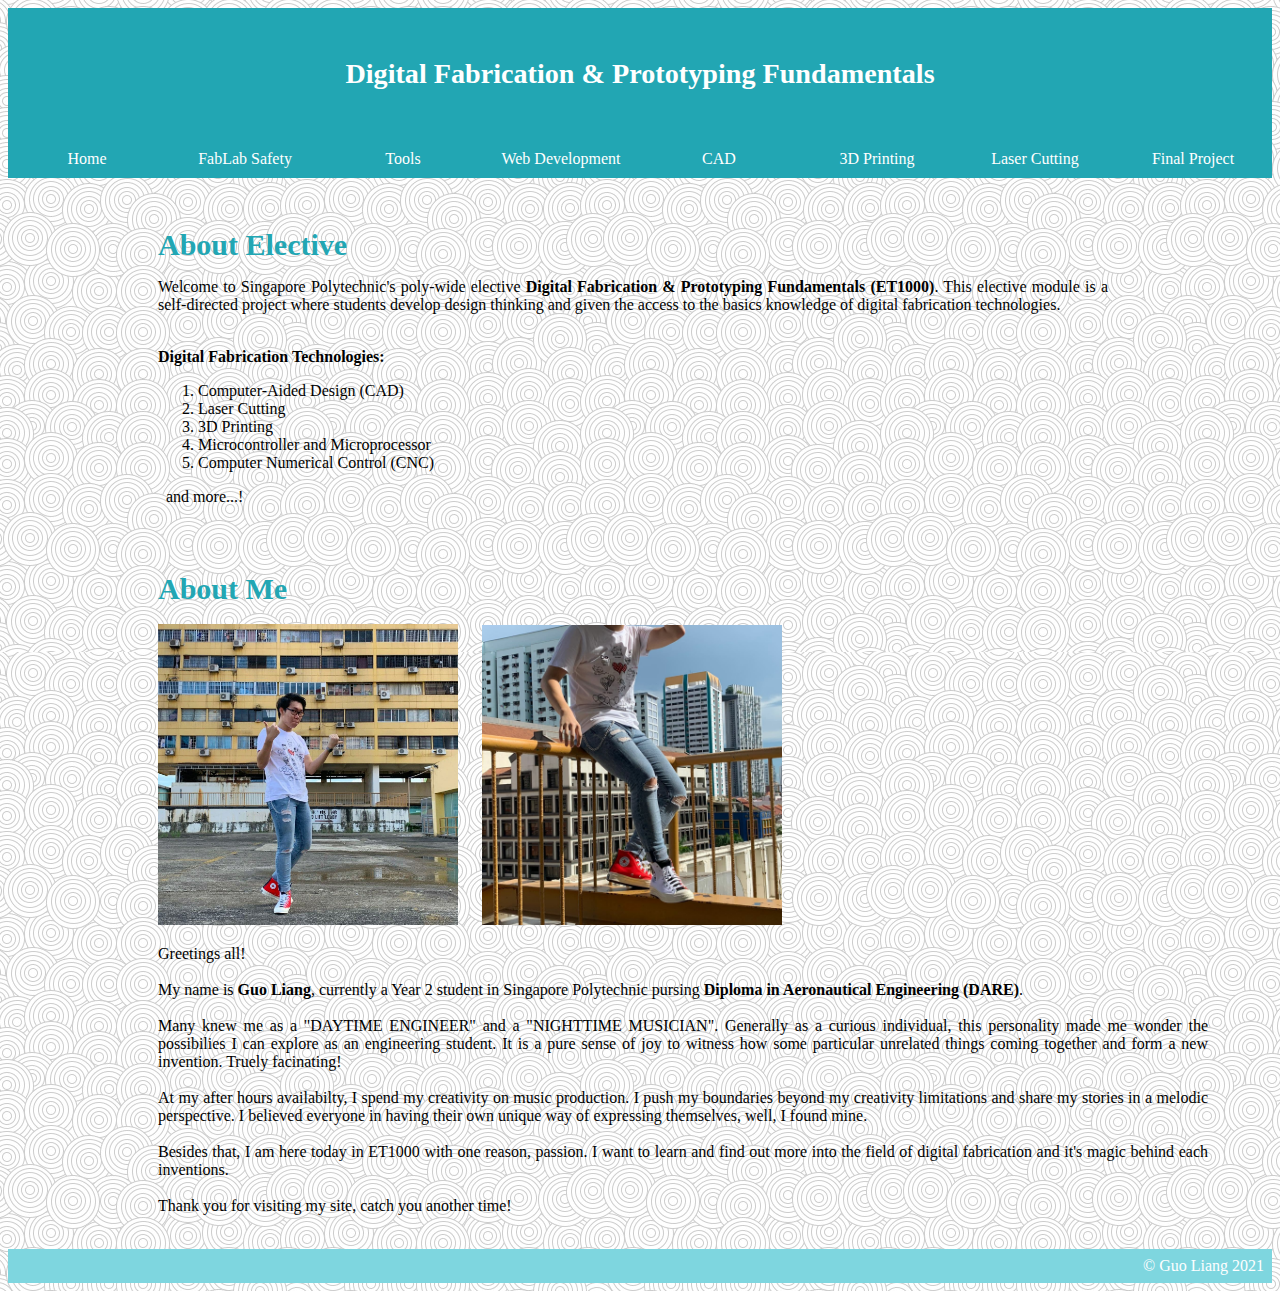
<file: index.html>
<!DOCTYPE html>
<html>

<head>
    <meta name="viewport" content="width=device-width, initial-scale=1.0">
    <title>DFAB Home</title>
    <link rel="stylesheet" type="text/css" href="style_index.css" />
    <style>
        * {
            box-sizing: border-box
        }

        /*fit the number of nav tabs*/
        body {
            background-image: url(pattern.jpg);
        }

        #navbar {
            position: relative;
            overflow: auto;
            background-color: #22a6b3;
        }

        #navbar a {
            float: left;
            padding: 10px;
            color: white;
            text-decoration: none;
            width: 12.5%;
            /* eight links of equal widths */
            text-align: center;
        }

        li {
            float: left;
        }
    </style>
</head>

<body>

    <div id="container">
        <div id="header">
            <h1>
                Digital Fabrication & Prototyping Fundamentals</h1>
        </div>

        <div id="content">

            <div id="navbar">
                <a href="index.html">Home</a>
                <a href="01-safety.html">FabLab Safety</a>
                <a href="02-tools.html">Tools</a>
                <a href="03-web.html">Web Development</a>
                <a href="04-cad.html">CAD</a></li>
                <a href="05-3dprint.html">3D Printing</a>
                <a href="06-laser.html">Laser Cutting</a>
                <a href="09-project.html">Final Project</a>
            </div>

            <div id="main1">
                <h2>About Elective</h2>
                <p>Welcome to Singapore Polytechnic's poly-wide elective
                    <b>Digital Fabrication & Prototyping Fundamentals (ET1000)</b>.
                    This elective module is a self-directed project where
                    students develop design thinking and given the access to the
                    basics knowledge of digital fabrication technologies.
                </p>
                <p> <br><b>Digital Fabrication Technologies:</b>

                <ol>
                    <li>Computer-Aided Design (CAD)</li>
                    <br>
                    <li>Laser Cutting</li>
                    <br>
                    <li>3D Printing</li>
                    <br>
                    <li>Microcontroller and Microprocessor</li>
                    <br>
                    <li>Computer Numerical Control (CNC)</li>
                </ol>

                </p>
                <p><br>&nbsp;&nbsp;and more...!</p>
            </div>

            <div id="main2">
                <h3>About Me</h3>
                <br>
                <img src="ppic2.jpg" width="300" />
                &nbsp;&nbsp;&nbsp;&nbsp;
                <img src="ppic1.jpg" width="300" />

                <p>
                    Greetings all! <br><br> My name is <b>Guo Liang</b>,
                    currently a Year 2 student in Singapore Polytechnic
                    pursing <b>Diploma in Aeronautical Engineering (DARE)</b>.
                    <br><br> Many knew me as a "DAYTIME ENGINEER" and a "NIGHTTIME MUSICIAN".
                    Generally as a curious individual, this personality made me wonder
                    the possibilies I can explore as an engineering student.
                    It is a pure sense of joy to witness how some particular unrelated
                    things coming together and form a new invention. Truely facinating!
                    <br><br>At my after hours availabilty, I spend my creativity on music production.
                    I push my boundaries beyond my creativity limitations and share my stories
                    in a melodic perspective. I believed everyone in having their own unique
                    way of expressing themselves, well, I found mine. <br><br> Besides that,
                    I am here today in ET1000 with one reason, passion. I want to learn and
                    find out more into the field of digital fabrication and it's magic behind each
                    inventions.<br><br> Thank you for visiting my site, catch you another time! <br><br>

                </p>
            </div>

            <div id="footer">
                &copy; Guo Liang 2021
            </div>
        </div>

</body>

</html>
</file>
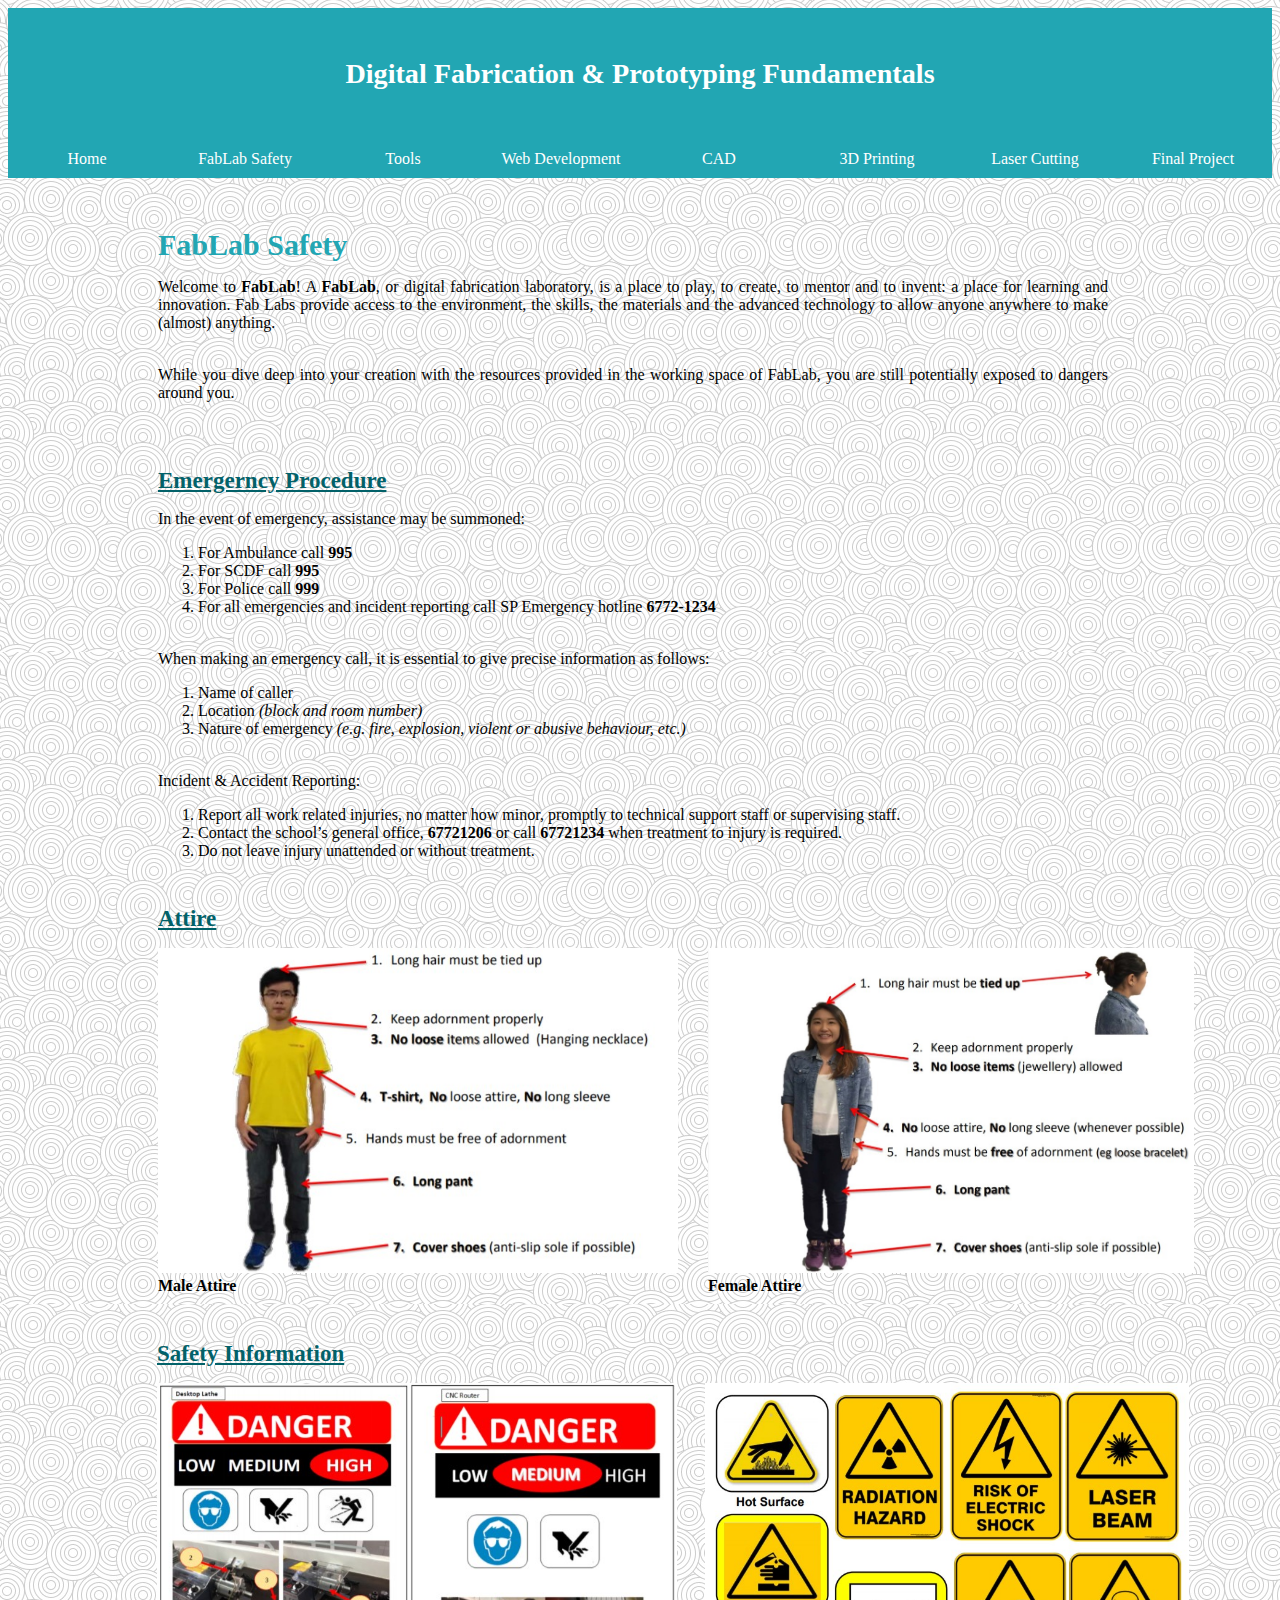
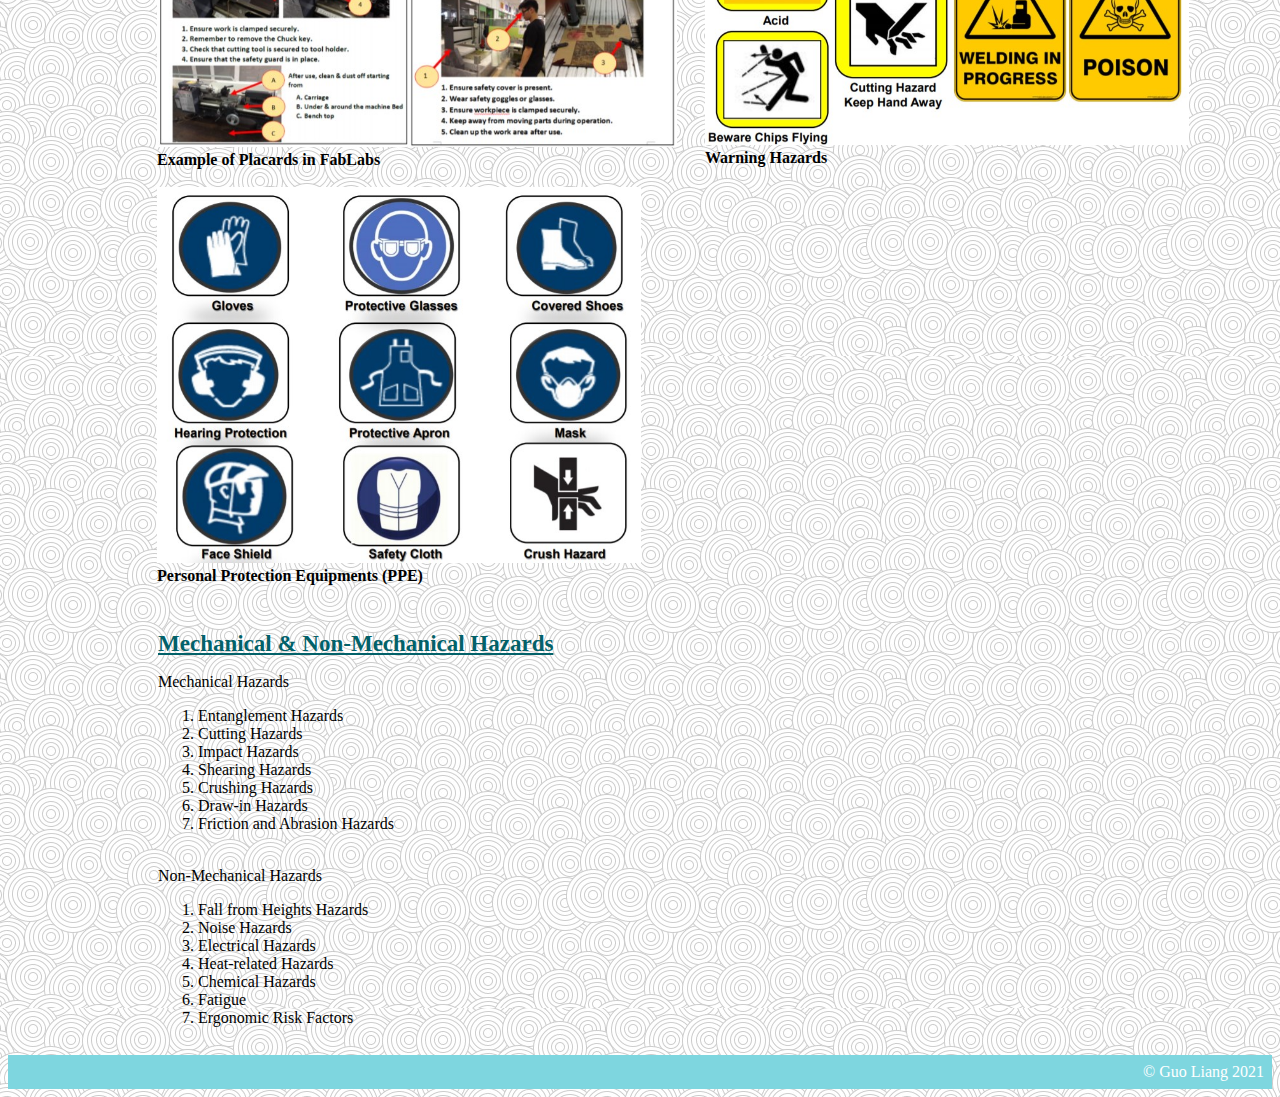
<file: 01-safety.html>
<!DOCTYPE html>
<html>

<head>
    <meta name="viewport" content="width=device-width, initial-scale=1.0">
    <title>DFAB Home</title>
    <link rel="stylesheet" type="text/css" href="style_safety.css" />
    <style>
        * {
            box-sizing: border-box
        }

        /*fit the number of nav tabs*/
        body {
            background-image: url(pattern.jpg);
        }

        #navbar {
            position: relative;
            overflow: auto;
            background-color: #22a6b3;
        }

        #navbar a {
            float: left;
            padding: 10px;
            color: white;
            text-decoration: none;
            width: 12.5%;
            /* eight links of equal widths */
            text-align: center;
        }

        li {
            float: left;
        }
    </style>
</head>

<body>

    <div id="container">
        <div id="header">
            <h1>
                Digital Fabrication & Prototyping Fundamentals</h1>
        </div>

        <div id="content">

            <div id="navbar">
                <a href="index.html">Home</a>
                <a href="01-safety.html">FabLab Safety</a>
                <a href="02-tools.html">Tools</a>
                <a href="03-web.html">Web Development</a>
                <a href="04-cad.html">CAD</a></li>
                <a href="05-3dprint.html">3D Printing</a>
                <a href="06-laser.html">Laser Cutting</a>
                <a href="09-project.html">Final Project</a>
            </div>

            <div id="main1">
                <h2>FabLab Safety</h2>
                <p>Welcome to <b>FabLab</b>! A <b>FabLab</b>, or digital fabrication laboratory,
                    is a place to play, to create, to mentor and to invent:
                    a place for learning and innovation.
                    Fab Labs provide access to the environment, the skills, the materials
                    and the advanced technology to allow anyone anywhere to make (almost)
                    anything.
                </p>

                <p><br> While you dive deep into your creation with the resources provided
                    in the working space of FabLab, you are still potentially exposed to
                    dangers around you.
                </p>

            </div>

            <div id="main2">
                <h3><u>Emergerncy Procedure</u></h3>
                <p>
                    In the event of emergency, assistance may be summoned:
                <ol>
                    <li>For Ambulance call <b>995</b></li>
                    <br>
                    <li>For SCDF call <b>995</b></li>
                    <br>
                    <li>For Police call <b>999</b></li>
                    <br>
                    <li> For all emergencies and incident reporting call
                        SP Emergency hotline <b>6772-1234</b></li>
                    <br><br>
                </ol>

                When making an emergency call, it is essential to
                give precise information as follows:
                <ol>
                    <li>Name of caller</li>
                    <br>
                    <li>Location <i>(block and room number)</i></li>
                    <br>
                    <li>Nature of emergency <i>(e.g. fire, explosion, violent or
                            abusive behaviour, etc.)</i></li>
                    <br><br>
                </ol>

                Incident & Accident Reporting:
                <ol>
                    <li>Report all work related injuries, no matter how minor,
                        promptly to technical support staff or supervising staff.</li>
                    <br>
                    <li>Contact the school’s general office, <b>67721206</b> or call
                        <b>67721234</b> when treatment to injury is required.
                    </li>
                    <br>
                    <li>Do not leave injury unattended or without treatment.</li>
                    <br>
                </ol>

                </p>

            </div>

            <div id="main3">
                <h4><u>Attire</u></h4>
                <p>
                <div class="gridA">
                    <div class="grid1">
                        <img src="Male Attire.jpg" width="520" />
                        <b>Male Attire</b>
                    </div>

                    <div class="grid2">
                        <img src="Female Attire.jpg" width="486" />
                        <b>Female Attire</b>
                    </div>
                </div>
                </p>
            </div>

            <div id="main4">
                <h5><u>Safety Information</u></h5>
                <p>
                <div class="gridB">
                    <div class="grid3">
                        <img src="Cards.jpg" width="520" />
                        <b>Example of Placards in FabLabs</b>
                    </div>

                    <div class="grid4">
                        <img src="Warning.jpg" width="484" />
                        <b>Warning Hazards</b>
                    </div>
                </div>

                <br>
                <img src="PPE.jpg" width="484" />
                <br>
                <b>Personal Protection Equipments (PPE)</b>
                </p>
            </div>

            <div id="main5">
                <h6><u>Mechanical & Non-Mechanical Hazards</u></h6>
                <p>
                    Mechanical Hazards
                <ol>
                    <li>Entanglement Hazards</li>
                    <br>
                    <li>Cutting Hazards</li>
                    <br>
                    <li>Impact Hazards</li>
                    <br>
                    <li>Shearing Hazards</li>
                    <br>
                    <li>Crushing Hazards</li>
                    <br>
                    <li>Draw-in Hazards</li>
                    <br>
                    <li>Friction and Abrasion Hazards</li>
                    <br><br>
                </ol>

                Non-Mechanical Hazards
                <ol>
                    <li>Fall from Heights Hazards</li>
                    <br>
                    <li>Noise Hazards</li>
                    <br>
                    <li>Electrical Hazards</li>
                    <br>
                    <li>Heat-related Hazards</li>
                    <br>
                    <li>Chemical Hazards</li>
                    <br>
                    <li>Fatigue</li>
                    <br>
                    <li>Ergonomic Risk Factors</li>
                </ol>
                </p>

            </div>

        </div>

        <div id="footer">
            &copy; Guo Liang 2021
        </div>

    </div>

</body>

</html>
</file>
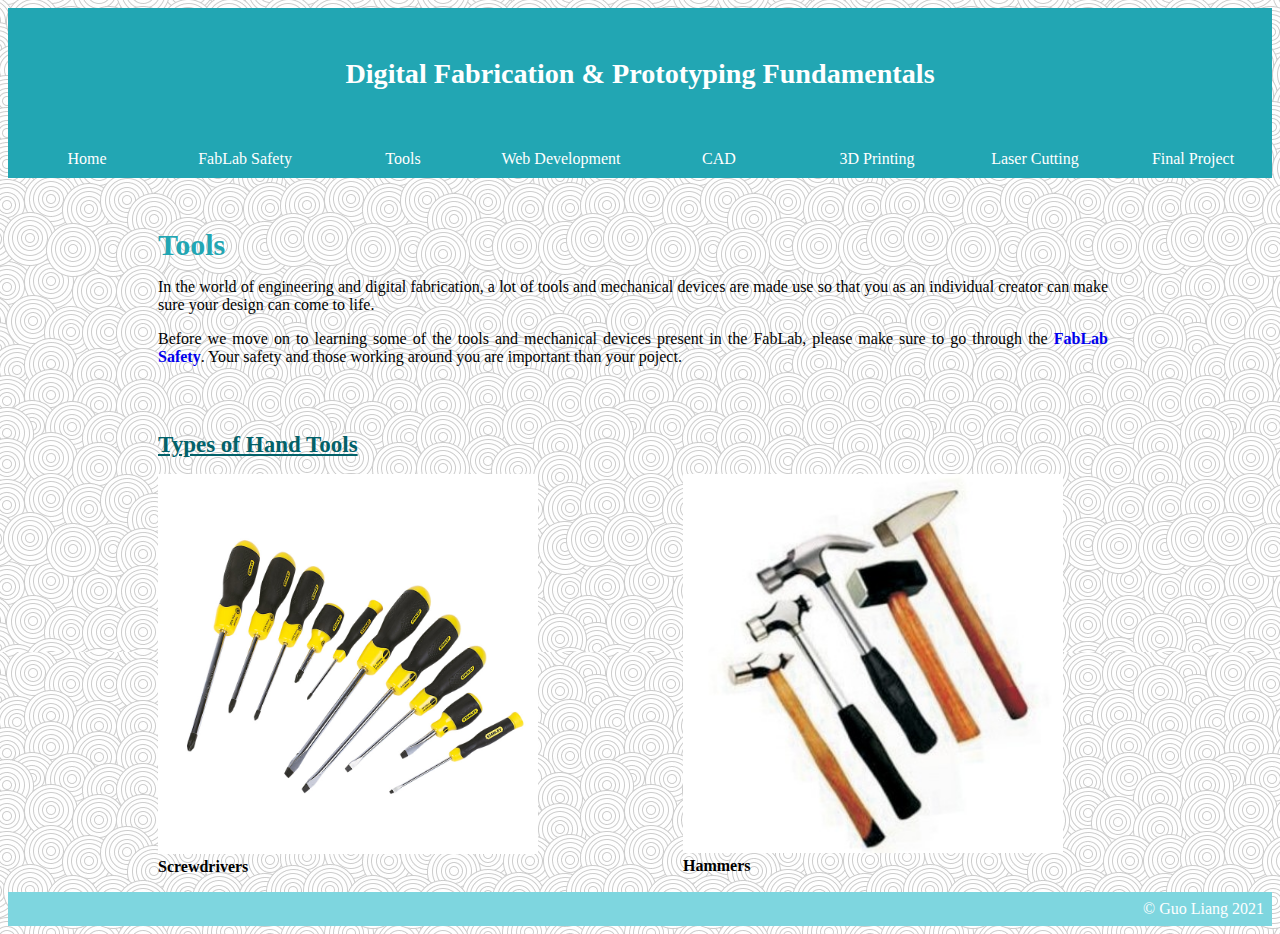
<file: 02-tools.html>
<!DOCTYPE html>
<html>

<head>
    <meta name="viewport" content="width=device-width, initial-scale=1.0">
    <title>DFAB Home</title>
    <link rel="stylesheet" type="text/css" href="style_tools.css" />
    <style>
        * {
            box-sizing: border-box
        }

        /*fit the number of nav tabs*/
        body {
            background-image: url(pattern.jpg);
        }

        #navbar {
            position: relative;
            overflow: auto;
            background-color: #22a6b3;
        }

        #navbar a {
            float: left;
            padding: 10px;
            color: white;
            text-decoration: none;
            width: 12.5%;
            /* eight links of equal widths */
            text-align: center;
        }

        li {
            float: left;
        }

        #main1 a {
            text-decoration: none;
        }
    </style>
</head>

<body>

    <div id="container">
        <div id="header">
            <h1>
                Digital Fabrication & Prototyping Fundamentals</h1>
        </div>

        <div id="content">

            <div id="navbar">
                <a href="index.html">Home</a>
                <a href="01-safety.html">FabLab Safety</a>
                <a href="02-tools.html">Tools</a>
                <a href="03-web.html">Web Development</a>
                <a href="04-cad.html">CAD</a></li>
                <a href="05-3dprint.html">3D Printing</a>
                <a href="06-laser.html">Laser Cutting</a>
                <a href="09-project.html">Final Project</a>
            </div>

            <div id="main1">
                <h2>Tools</h2>
                <p>In the world of engineering and digital fabrication,
                    a lot of tools and mechanical devices are made use so that
                    you as an individual creator can make sure your design can
                    come to life.
                </p>

                <p>Before we move on to learning some of the tools and mechanical
                    devices present in the FabLab, please make sure to go through
                    the <a href="01-safety.html"><b>FabLab Safety</b></a>. Your safety
                    and those working around you are important than your poject.
                </p>
            </div>

            <div id="main2">
                <h3><u>Types of Hand Tools</u></h3>
                <p>
                <div class="gridA">
                    <div class="grid1">
                        <img src="Screwdrivers.jpg" width="380" />
                        <br><b>Screwdrivers</b>
                    </div>

                    <div class="grid2">
                        <img src="Hammers.jpg" width="380" />
                        <br><b>Hammers</b>
                    </div>
                </div>
                </p>
            </div>
        </div>
        <div id="footer">
            &copy; Guo Liang 2021
        </div>
    </div>
</body>

</html>
</file>
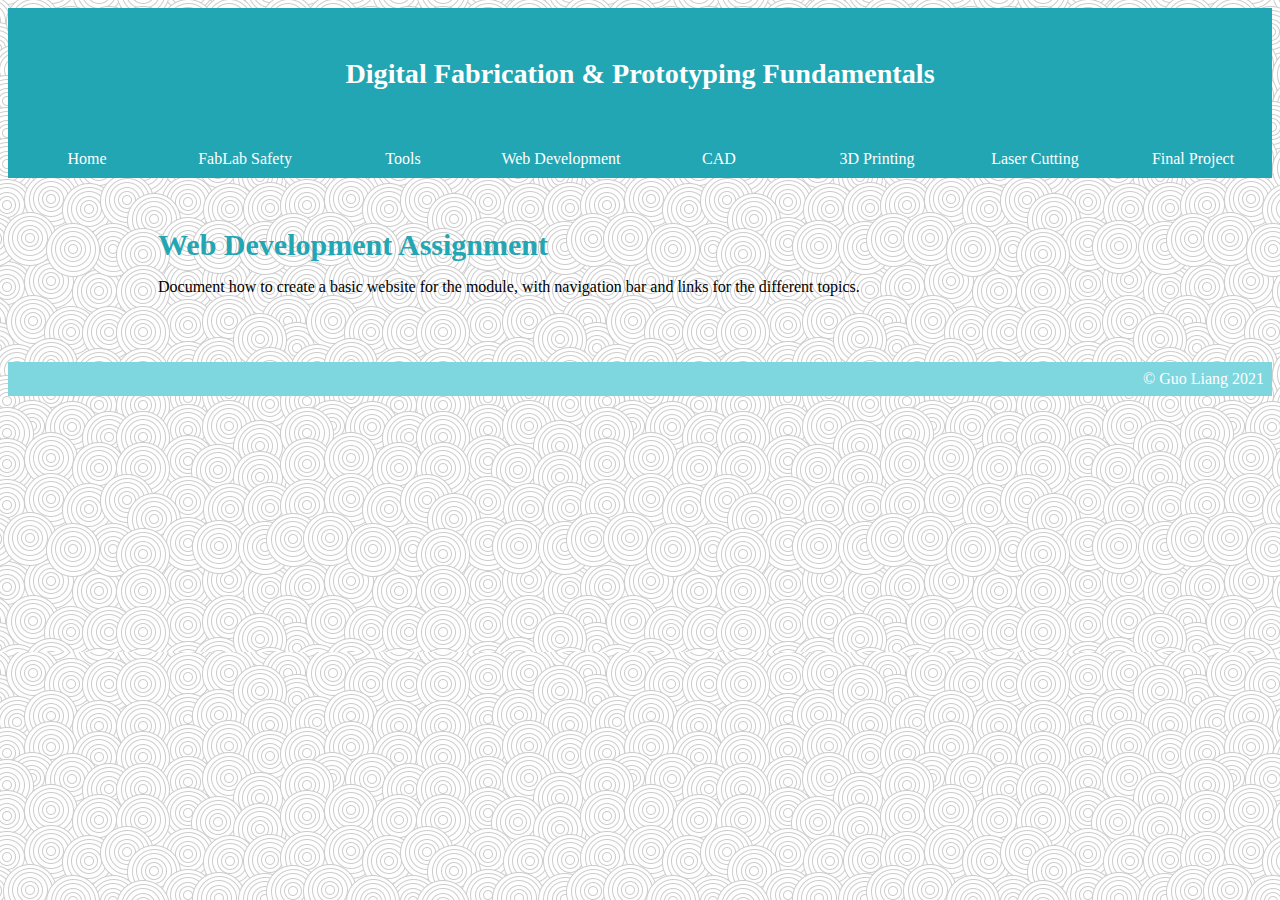
<file: 03-web.html>
<!DOCTYPE html>
<html>

<head>
    <meta name="viewport" content="width=device-width, initial-scale=1.0">
    <title>DFAB Home</title>
    <link rel="stylesheet" type="text/css" href="style_index.css" />
    <style>
        * {box-sizing: border-box} /*fit the number of nav tabs*/
        body {
            background-image: url(pattern.jpg);
        }

        #navbar {
            position: relative;
            overflow: auto;
            background-color: #22a6b3;
        }

        #navbar a {
            float: left;
            padding: 10px;
            color: white;
            text-decoration: none;
            width: 12.5%; /* eight links of equal widths */
            text-align: center;
        }

        li {
            float: left;
        }
    </style>
</head>

<body>

    <div id="container">
        <div id="header">
            <h1>
                Digital Fabrication & Prototyping Fundamentals</h1>
        </div>

        <div id="content">

            <div id="navbar">
                <a href="index.html">Home</a>
                <a href="01-safety.html">FabLab Safety</a>
                <a href="02-tools.html">Tools</a>
                <a href="03-web.html">Web Development</a>
                <a href="04-cad.html">CAD</a></li>
                <a href="05-3dprint.html">3D Printing</a>
                <a href="06-laser.html">Laser Cutting</a>
                <a href="09-project.html">Final Project</a>
            </div>

            <div id="main1">
                <h2>Web Development Assignment</h2>
                <p>Document how to create a basic website for the module, with navigation bar and links for the
                    different topics.</p>
            </div>
        </div>
        <div id="footer">
            &copy; Guo Liang 2021
        </div>
    </div>
</body>

</html>
</file>
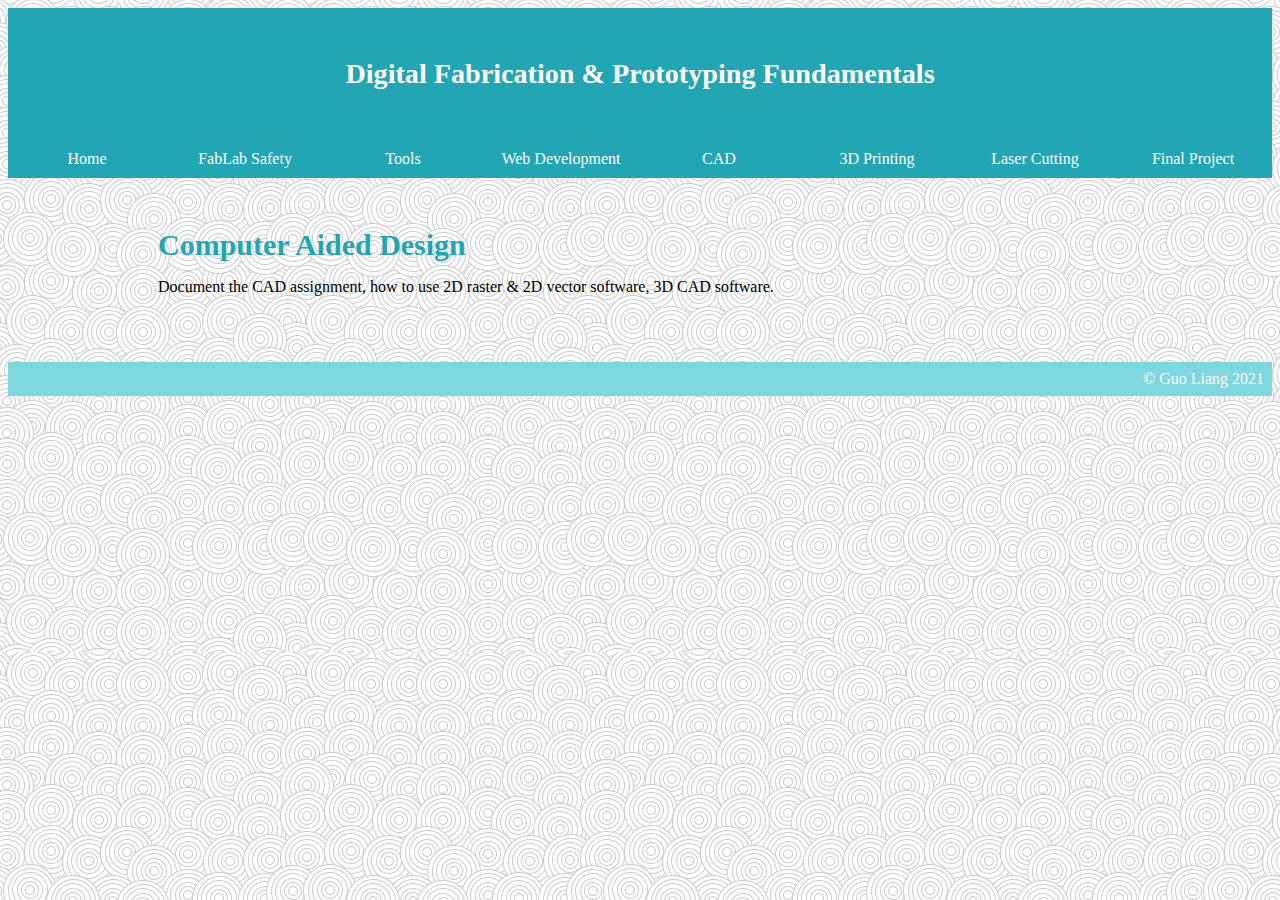
<file: 04-cad.html>
<!DOCTYPE html>
<html>

<head>
    <meta name="viewport" content="width=device-width, initial-scale=1.0">
    <title>DFAB Home</title>
    <link rel="stylesheet" type="text/css" href="style_index.css" />
    <style>
        * {box-sizing: border-box} /*fit the number of nav tabs*/
        body {
            background-image: url(pattern.jpg);
        }

        #navbar {
            position: relative;
            overflow: auto;
            background-color: #22a6b3;
        }

        #navbar a {
            float: left;
            padding: 10px;
            color: white;
            text-decoration: none;
            width: 12.5%; /* eight links of equal widths */
            text-align: center;
        }

        li {
            float: left;
        }
    </style>
</head>

<body>

    <div id="container">
        <div id="header">
            <h1>
                Digital Fabrication & Prototyping Fundamentals</h1>
        </div>

        <div id="content">

            <div id="navbar">
                <a href="index.html">Home</a>
                <a href="01-safety.html">FabLab Safety</a>
                <a href="02-tools.html">Tools</a>
                <a href="03-web.html">Web Development</a>
                <a href="04-cad.html">CAD</a></li>
                <a href="05-3dprint.html">3D Printing</a>
                <a href="06-laser.html">Laser Cutting</a>
                <a href="09-project.html">Final Project</a>
            </div>

            <div id="main1">
                <h2>Computer Aided Design</h2>
                <p>Document the CAD assignment, how to use 2D raster & 2D vector software, 3D CAD software.</p>
            </div>
        </div>
        <div id="footer">
            &copy; Guo Liang 2021
        </div>
    </div>
</body>

</html>
</file>
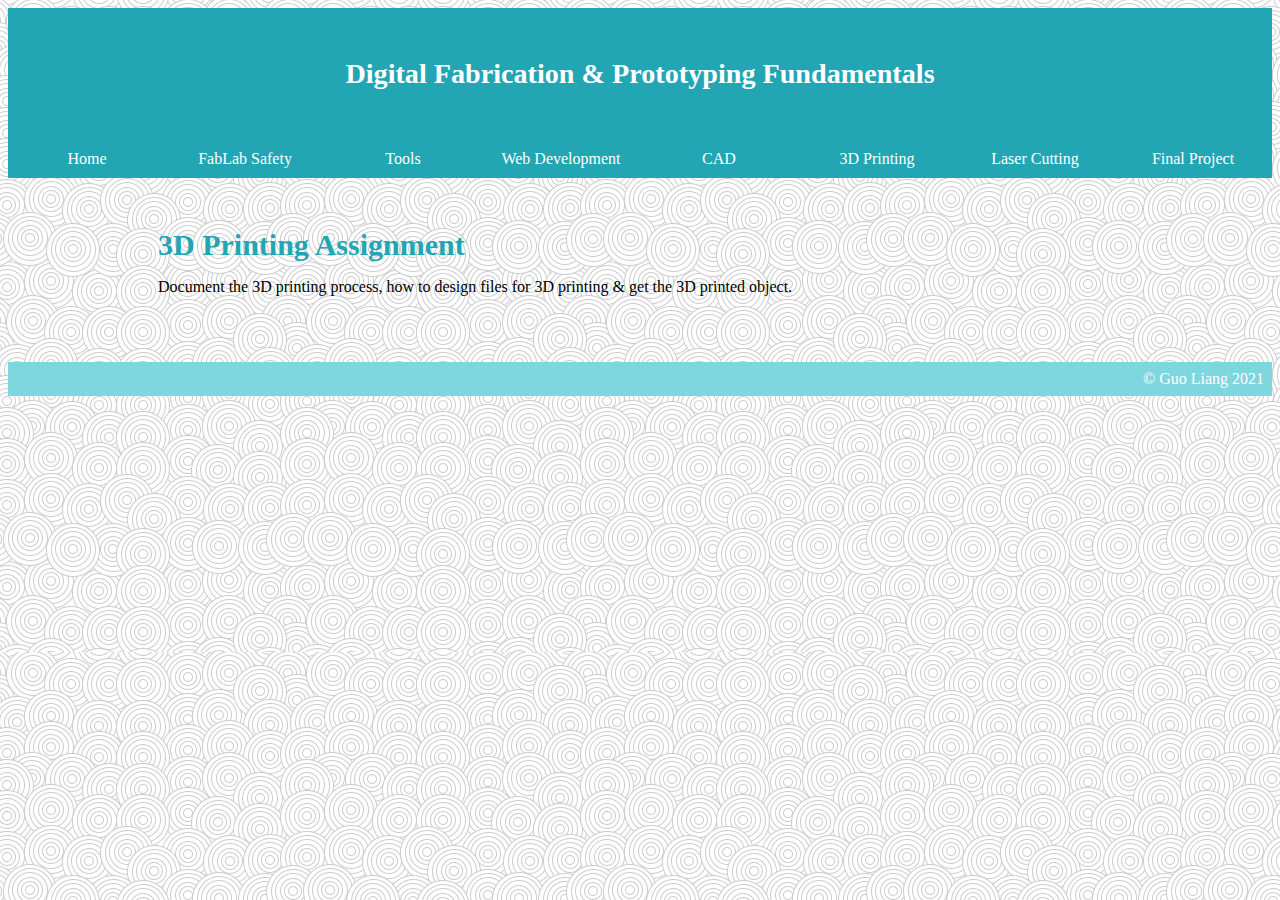
<file: 05-3dprint.html>
<!DOCTYPE html>
<html>

<head>
    <meta name="viewport" content="width=device-width, initial-scale=1.0">
    <title>DFAB Home</title>
    <link rel="stylesheet" type="text/css" href="style_index.css" />
    <style>
        * {box-sizing: border-box} /*fit the number of nav tabs*/
        body {
            background-image: url(pattern.jpg);
        }

        #navbar {
            position: relative;
            overflow: auto;
            background-color: #22a6b3;
        }

        #navbar a {
            float: left;
            padding: 10px;
            color: white;
            text-decoration: none;
            width: 12.5%;/* eight links of equal widths */
            text-align: center;
        }

        li {
            float: left;
        }
    </style>
</head>

<body>

    <div id="container">
        <div id="header">
            <h1>
                Digital Fabrication & Prototyping Fundamentals</h1>
        </div>

        <div id="content">

            <div id="navbar">
                <a href="index.html">Home</a>
                <a href="01-safety.html">FabLab Safety</a>
                <a href="02-tools.html">Tools</a>
                <a href="03-web.html">Web Development</a>
                <a href="04-cad.html">CAD</a></li>
                <a href="05-3dprint.html">3D Printing</a>
                <a href="06-laser.html">Laser Cutting</a>
                <a href="09-project.html">Final Project</a>
            </div>

            <div id="main1">
                <h2>3D Printing Assignment</h2>
                <p>Document the 3D printing process, how to design files for 3D printing & get the 3D printed object.
                </p>
            </div>
            <div id="footer">
                &copy; Guo Liang 2021
            </div>
</body>

</html>
</file>
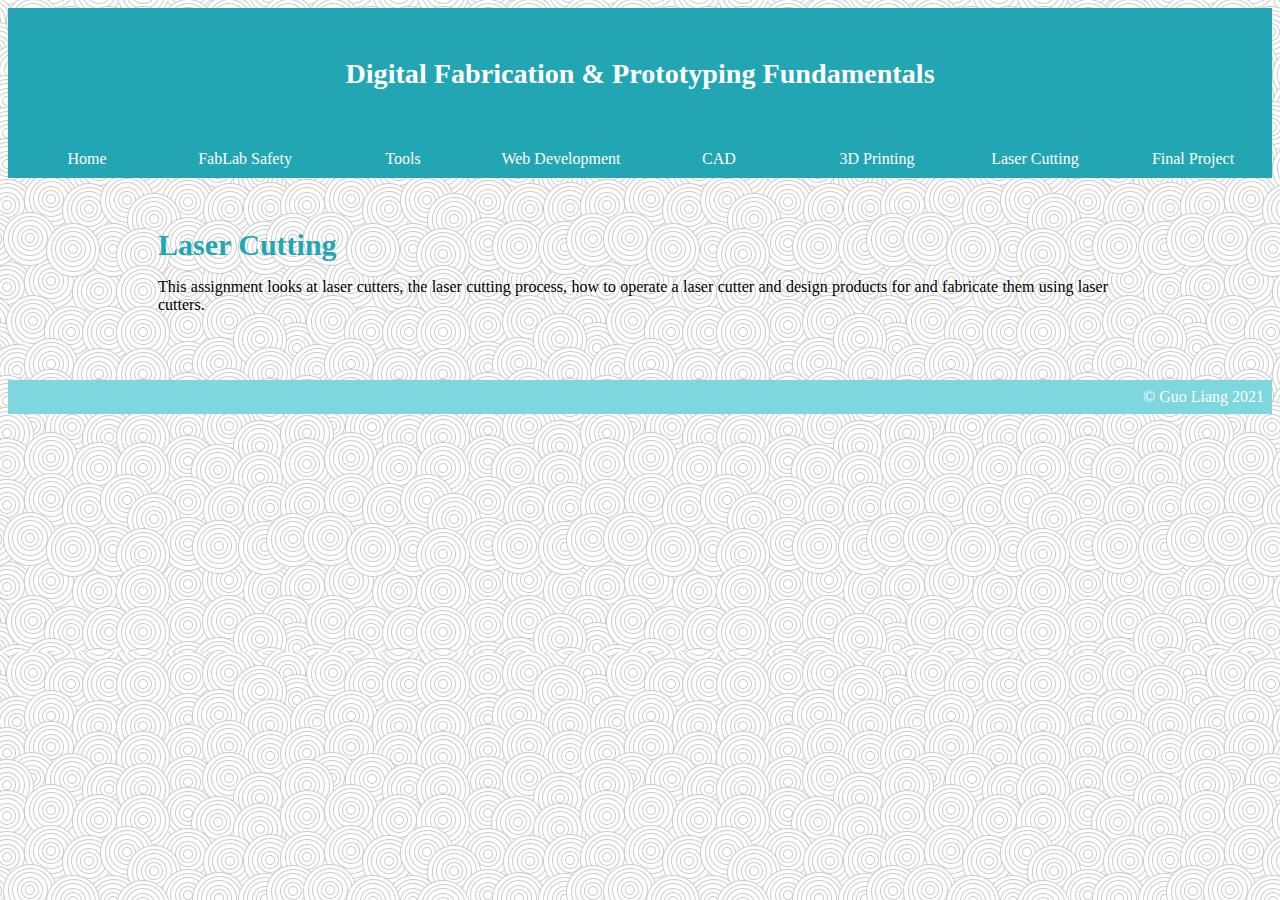
<file: 06-laser.html>
<!DOCTYPE html>
<html>

<head>
    <meta name="viewport" content="width=device-width, initial-scale=1.0">
    <title>DFAB Home</title>
    <link rel="stylesheet" type="text/css" href="style_index.css" />
    <style>
        * {box-sizing: border-box} /*fit the number of nav tabs*/
        body {
            background-image: url(pattern.jpg);
        }

        #navbar {
            position: relative;
            overflow: auto;
            background-color: #22a6b3;
        }

        #navbar a {
            float: left;
            padding: 10px;
            color: white;
            text-decoration: none;
            width: 12.5%; /* eight links of equal widths */
            text-align: center;
        }

        li {
            float: left;
        }
    </style>
</head>

<body>

    <div id="container">
        <div id="header">
            <h1>
                Digital Fabrication & Prototyping Fundamentals</h1>
        </div>

        <div id="content">

            <div id="navbar">
                <a href="index.html">Home</a>
                <a href="01-safety.html">FabLab Safety</a>
                <a href="02-tools.html">Tools</a>
                <a href="03-web.html">Web Development</a>
                <a href="04-cad.html">CAD</a></li>
                <a href="05-3dprint.html">3D Printing</a>
                <a href="06-laser.html">Laser Cutting</a>
                <a href="09-project.html">Final Project</a>
            </div>

            <div id="main1">
                <h2>Laser Cutting</h2>
                <p>This assignment looks at laser cutters, the laser cutting process, how to operate a laser cutter and
                    design products for and fabricate them using laser cutters.</p>
            </div>
        </div>
        <div id="footer">
            &copy; Guo Liang 2021
        </div>
    </div>
</body>

</html>
</file>
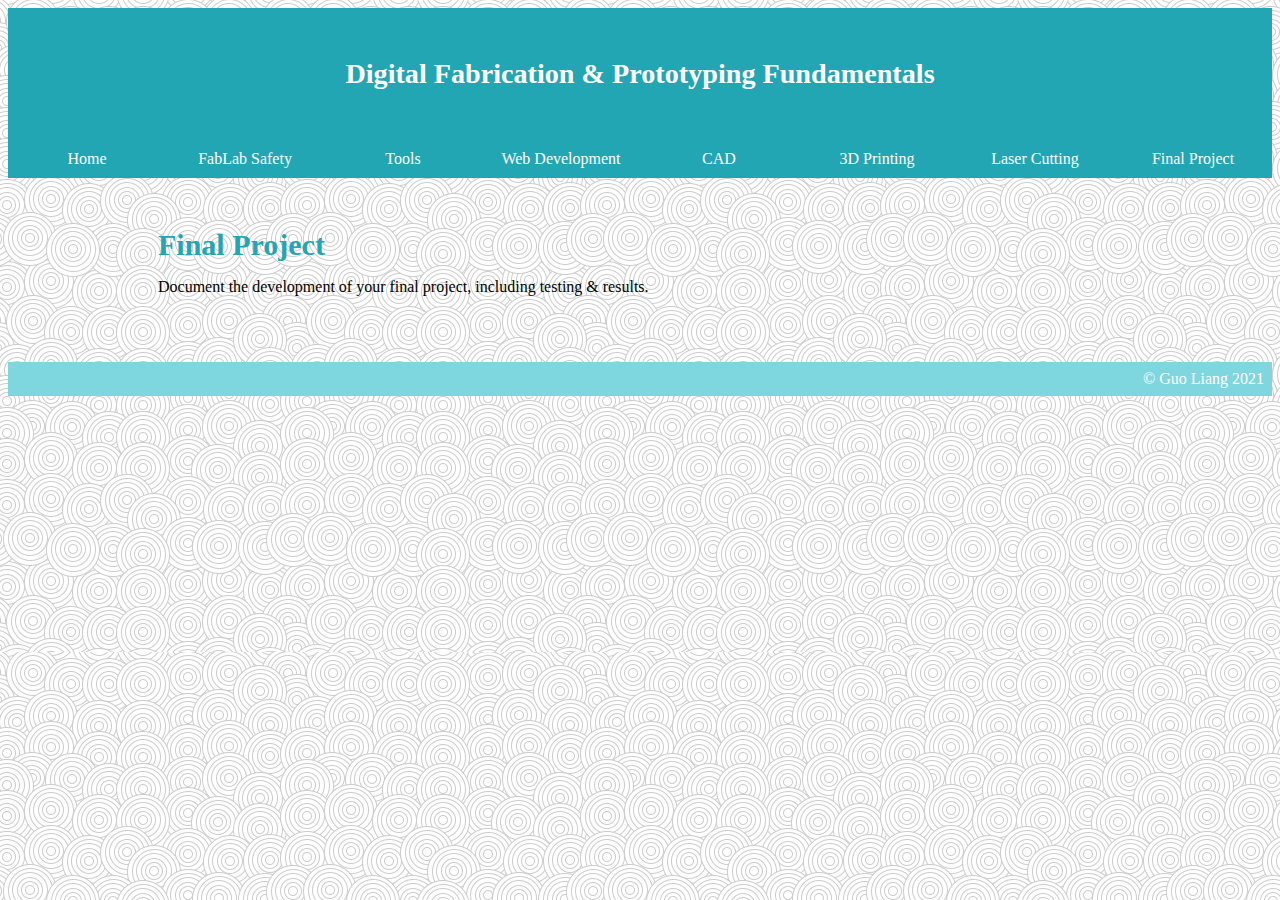
<file: 09-project.html>
<!DOCTYPE html>
<html>

<head>
    <meta name="viewport" content="width=device-width, initial-scale=1.0">
    <title>DFAB Home</title>
    <link rel="stylesheet" type="text/css" href="style_index.css" />
    <style>
        * {box-sizing: border-box} /*fit the number of nav tabs*/
        body {
            background-image: url(pattern.jpg);
        }

        #navbar {
            position: relative;
            overflow: auto;
            background-color: #22a6b3;
        }

        #navbar a {
            float: left;
            padding: 10px;
            color: white;
            text-decoration: none;
            width: 12.5%; /* eight links of equal widths */
            text-align: center;
        }

        li {
            float: left;
        }
    </style>
</head>

<body>

    <div id="container">
        <div id="header">
            <h1>
                Digital Fabrication & Prototyping Fundamentals</h1>
        </div>

        <div id="content">

            <div id="navbar">
                <a href="index.html">Home</a>
                <a href="01-safety.html">FabLab Safety</a>
                <a href="02-tools.html">Tools</a>
                <a href="03-web.html">Web Development</a>
                <a href="04-cad.html">CAD</a></li>
                <a href="05-3dprint.html">3D Printing</a>
                <a href="06-laser.html">Laser Cutting</a>
                <a href="09-project.html">Final Project</a>
            </div>

            <div id="main1">
                <h2>Final Project</h2>
                <p>Document the development of your final project, including testing & results.</p>
            </div>
        </div>
        <div id="footer">
            &copy; Guo Liang 2021
        </div>
    </div>
</body>

</html>
</file>
<file: style_index.css>
body {
	background-color: rgb(255, 255, 255);
	font-family: "Lucida Handwriting";
}

#container {
	width: max-width;
	margin-left: auto;
	margin-right: auto;
}

h1{
	margin: 0;
    font-size: 2.2vw;
} 

h2{
	margin: 0;
    font-size: 30px;
    color: #22a6b3;
}

h3{
	margin: 0;
    font-size: 30px;
    color: #22a6b3;
} 

#header {
	background-color: #22a6b3;
	color: white;
	text-align: center;
	padding: 50px;
} 

#content {
	padding: 0px;
}

#navbar a:hover {
  background-color: #95afc0;
}

#main1 {
    text-align: justify;
	width: 1050px;
	padding: 50px;
	margin-left: 100px;
	float: none; /*stay on the left of the page*/
}
#main2 {
    text-align: justify;
	width: 1050px;
	padding: 0;
	margin-left: 150px;
	float: none; /*stay on the left of the page*/
}

#footer {
	clear: both;
	padding: 8px;
	background-color: #7ed6df;
	color: white;
	text-align: right;	
}
</file>
<file: style_safety.css>
body {
	background-color: rgb(255, 255, 255);
	font-family: "Lucida Handwriting";
}

#container {
	width: max-width;
	margin-left: auto;
	margin-right: auto;
}

h1{
	margin: 0;
    font-size: 2.2vw;
} 

h2{
	margin: 0;
    font-size: 30px;
    color: #22a6b3;
}

h3{
	margin: 0;
    font-size: 23px;
    color: #026169;
} 

h4{
	margin: 0;
    font-size: 23px;
    color: #026169;
} 

h5{
	margin: 0;
    font-size: 23px;
    color: #026169;
} 

h6{
	margin: 0;
    font-size: 23px;
    color: #026169;
} 

.gridA{
	display: grid;
	grid-gap: 30px;
	grid-template-areas: 
	'a b'
}

.grid1{
	grid-area: a;
}

.grid2{
	grid-area: b;
}

.gridB{
	display: grid;
	grid-gap: 10px;
	grid-template-areas: 
	'c d';
}

.grid3{
	grid-area: c;
}

.grid4{
	grid-area: d;
}

#header {
	background-color: #22a6b3;
	color: white;
	text-align: center;
	padding: 50px;
} 

#content {
	padding: 0px;
}

#navbar a:hover {
  background-color: #95afc0;
}

#main1 {
    text-align: justify;
	width: 1050px;
	padding: 50px;
	margin-left: 100px;
	float: none; /*stay on the left of the page*/
}

#main2 {
    text-align: justify;
	width: 1050px;
	padding: 0px;
	margin-left: 150px;
	float: none; /*stay on the left of the page*/
}

#main3 {
    text-align: justify;
	width: 1050px;
	padding: 30px;
	margin-left: 120px;
	float: none; /*stay on the left of the page*/
}

#main4 {
    text-align: justify;
	width: 1050px;
	padding: 0px;
	margin-left: 149px;
	float: none; /*stay on the left of the page*/
}

#main5 {
    text-align: justify;
	width: 1050px;
	padding: 30px;
	margin-left: 120px;
	float: none; /*stay on the left of the page*/
}






#main6 {
    text-align: justify;
	width: 1050px;
	padding: 0px;
	margin-left: 80px;
	float: none; /*stay on the left of the page*/
}

#main7 {
    text-align: justify;
	width: 1050px;
	padding: 0px;
	margin-left: 80px;
	float: none; /*stay on the left of the page*/
}

#footer {
	clear: both;
	padding: 8px;
	background-color: #7ed6df;
	color: white;
	text-align: right;	
}
</file>
<file: style_tools.css>
body {
	background-color: rgb(255, 255, 255);
	font-family: "Lucida Handwriting";
}

#container {
	width: max-width;
	margin-left: auto;
	margin-right: auto;
}

h1{
	margin: 0;
    font-size: 2.2vw;
} 

h2{
	margin: 0;
    font-size: 30px;
    color: #22a6b3;
}

h3{
	margin: 0;
    font-size: 23px;
    color: #026169;
} 


.gridA{
	display: grid;
	grid-gap: 0px;
	grid-template-areas: 
	'a b'
}

.grid1{
	grid-area: a;
}

.grid2{
	grid-area: b;
}

#header {
	background-color: #22a6b3;
	color: white;
	text-align: center;
	padding: 50px;
} 

#content {
	padding: 0px;
}

#navbar a:hover {
  background-color: #95afc0;
}

#main1 {
    text-align: justify;
	width: 1050px;
	padding: 50px;
	margin-left: 100px;
	float: none; /*stay on the left of the page*/
}
#main2 {
    text-align: justify;
	width: 1050px;
	padding: 0px;
	margin-left: 150px;
	float: none; /*stay on the left of the page*/
}

#footer {
	clear: both;
	padding: 8px;
	background-color: #7ed6df;
	color: white;
	text-align: right;	
}
</file>
